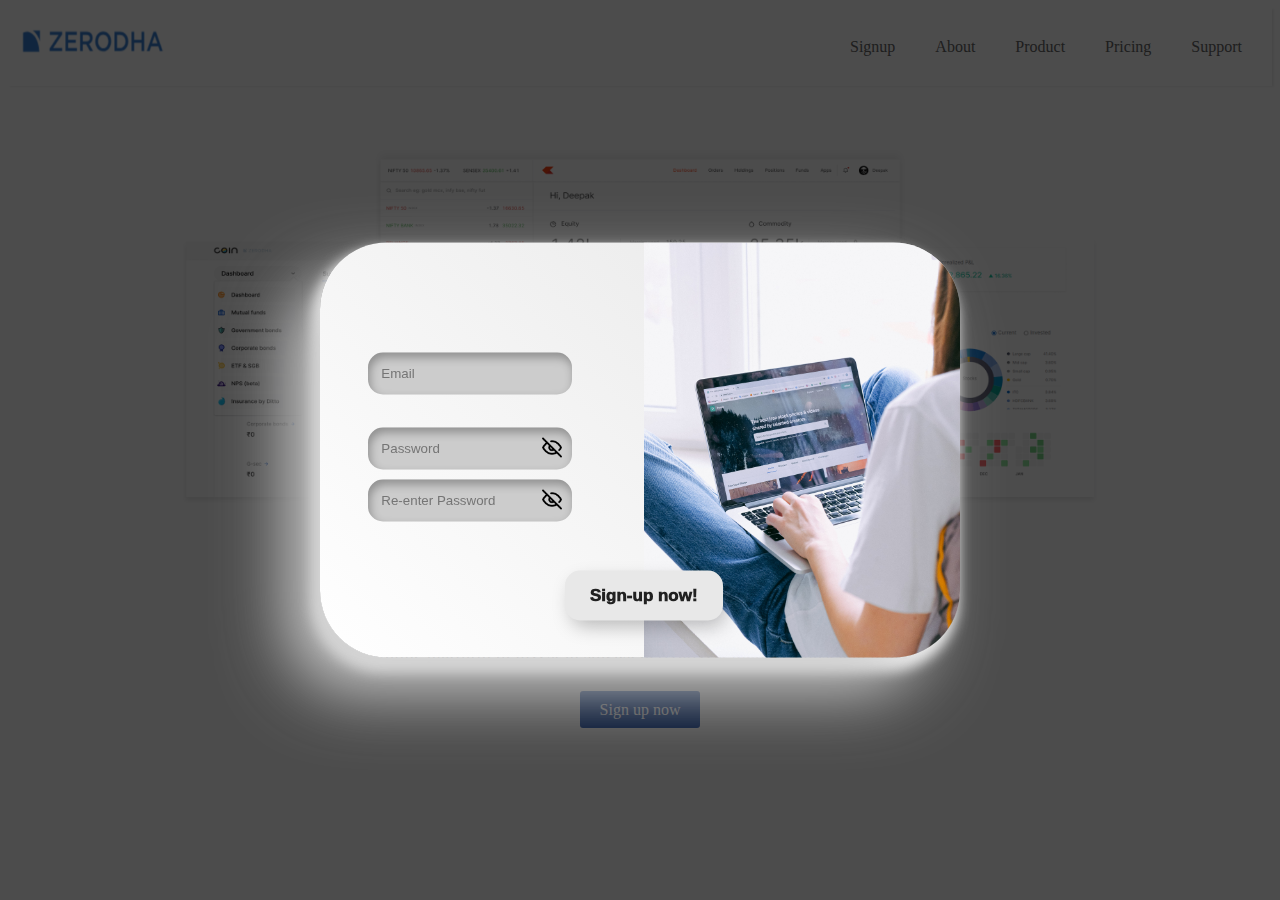
<file: index.html>
<!DOCTYPE html>
<html lang="en">
  <head>
    <meta charset="UTF-8" />
    <meta name="viewport" content="width=device-width, initial-scale=1.0" />
    <link rel="stylesheet" href="styles/styles.css" />
    <title>Zerodha</title>
  </head>

  <body>
    <div
      style="
        display: flex;
        justify-content: space-between;
        padding-top: 20px;
        padding: 10px;
        box-shadow: 2px 1px 2px #eee;
      "
    >
      <img
        src="./nav.png"
        height="40"
        width="150"
        alt="image not found!"
        style="padding-top: 5px"
      />
      <div style="display: flex">
        <span style="padding: 20px; color: #666; cursor: pointer">Signup</span>
        <span style="padding: 20px; color: #666; cursor: pointer">About</span>
        <span style="padding: 20px; color: #666; cursor: pointer">Product</span>
        <span style="padding: 20px; color: #666; cursor: pointer">Pricing</span>
        <span style="padding: 20px; color: #666; cursor: pointer">Support</span>
      </div>
    </div>
    <br />

    <div id="signupModal" class="modal">
      <div class="modal-content">
        <form class="form-control">
          <div class="wrap1">
            <div class="data1">
              <input
                type="text"
                autocomplete="off"
                name="text"
                class="input"
                placeholder="Email"
                title="Make sure you enter a valid email "
              />
            </div>
            <!-- <div class="data2">
                        <input type="password" autocomplete="off" name="text" class="input" placeholder="Password">
                    </div> -->
            <div class="data2">
              <input
                type="password"
                id="passwordField"
                autocomplete="off"
                name="text"
                class="input p1"
                placeholder="Password"
              />
              <img
                src="./js/closed-eye.png"
                alt="Show Password"
                class="show-password-toggle eye-icon icon1"
                onclick="togglePasswordVisibility()"
              />
            </div>
            <div class="data3">
              <input
                type="password"
                id="passwordFiel"
                autocomplete="off"
                name="text"
                class="input p2"
                placeholder="Re-enter Password"
              />
              <img
                src="./js/closed-eye.png"
                alt="Show Password"
                class="show-password-toggle eye-icon icon2"
                onclick="togglePasswordVisibility()"
              />
            </div>
          </div>
          <img src="./signup-pic.jpg" class="image" alt="Your Image" />
        </form>
        <div class="button1">
          <button id="signupButton" class="redirectButton">Sign-up now!</button>
        </div>
      </div>
    </div>

    <br />

    <center>
      <img src="landing.png" width="1000" height="400" alt="image not found!" />
    </center>

    <br />
    <br />
    <center>
      <h1 style="font-weight: 500">Invest in everything</h1>
    </center>
    <center>
      <h3 style="font-weight: 400">
        Online platform to invest in stocks, derivatives, mutual funds, and more
      </h3>
      <br />
      <span
        style="
          background-color: rgb(10, 64, 163);
          padding: 10px 20px;
          color: white;
          border-radius: 3px;
          cursor: pointer;
        "
        >Sign up now
      </span>
    </center>

    <script src="js/main.js"></script>
  </body>
</html>
</file>
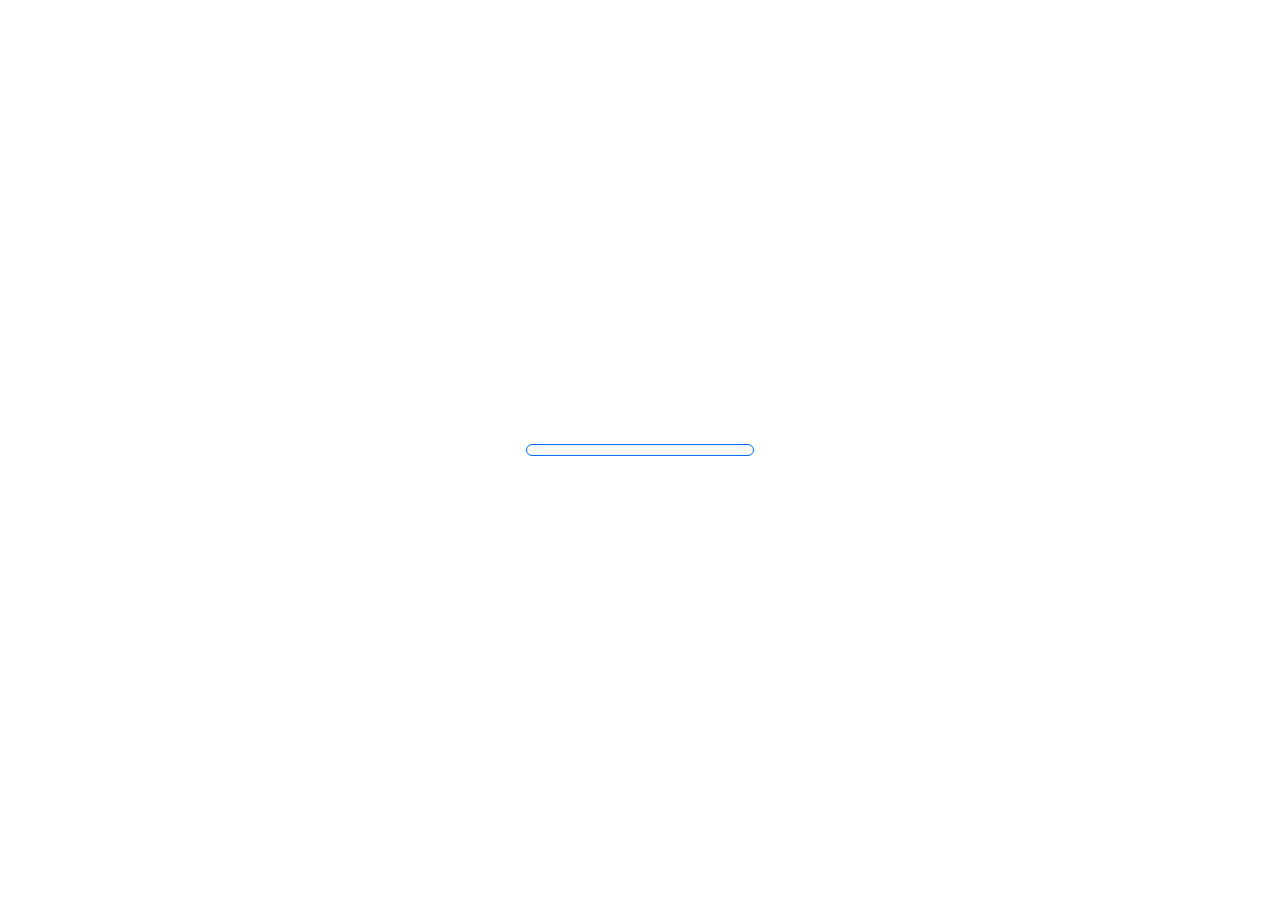
<file: date.html>
<!DOCTYPE html>
<html lang="en">

<head>
    <meta charset="UTF-8">
    <meta name="viewport" content="width=device-width, initial-scale=1.0">
    <title>You have been tricked</title>
    <link rel="preconnect" href="https://fonts.googleapis.com">
    <link rel="preconnect" href="https://fonts.gstatic.com" crossorigin>
    <link href="https://fonts.googleapis.com/css2?family=Protest+Riot&display=swap" rel="stylesheet">
    <script src="https://cdn.emailjs.com/dist/email.min.js"></script>
    <style>
        /* fonts  */
        body {
    font-family: 'Protest Riot', sans-serif;
    color: #333; /* Dark gray text color */
    background-color: #fff; /* White background color */
}




        /* yes button */
        .yes-button {
            --green: #1BFD9C;
            font-size: 15px;
            padding: 0.7em 2.7em;
            letter-spacing: 0.06em;
            position: relative;
            font-family: inherit;
            border-radius: 0.6em;
            overflow: hidden;
            transition: all 0.3s;
            line-height: 1.4em;
            border: 2px solid var(--green);
            background: linear-gradient(to right, rgba(27, 253, 156, 0.1) 1%, transparent 40%, transparent 60%, rgba(27, 253, 156, 0.1) 100%);
            color: var(--green);
            box-shadow: inset 0 0 10px rgba(27, 253, 156, 0.4), 0 0 9px 3px rgba(27, 253, 156, 0.1);
        }

        .yes-button:hover {
            color: #82ffc9;
            box-shadow: inset 0 0 10px rgba(27, 253, 156, 0.6), 0 0 9px 3px rgba(27, 253, 156, 0.2);
        }

        .yes-button:before {
            content: "";
            position: absolute;
            left: -4em;
            width: 4em;
            height: 100%;
            top: 0;
            transition: transform .4s ease-in-out;
            background: linear-gradient(to right, transparent 1%, rgba(27, 253, 156, 0.1) 40%, rgba(27, 253, 156, 0.1) 60%, transparent 100%);
        }

        .yes-button:hover:before {
            transform: translateX(15em);
        }

        /* no button */
        .no-button {
            --red: #fc0707;
            font-size: 15px;
            padding: 0.7em 2.7em;
            letter-spacing: 0.06em;
            position: relative;
            font-family: inherit;
            border-radius: 0.6em;
            overflow: hidden;
            transition: all 0.3s;
            line-height: 1.4em;
            border: 2px solid var(--red);
            background: linear-gradient(to right, rgba(253, 110, 27, 0.1) 1%, transparent 40%, transparent 60%, rgba(253, 84, 27, 0.1) 100%);
            color: var(--red);
            box-shadow: inset 0 0 10px rgba(215, 121, 49, 0.4), 0 0 9px 3px rgba(253, 76, 27, 0.1);
        }

        .no-button:hover {
            color: #ff9582;
            box-shadow: inset 0 0 10px rgba(253, 72, 27, 0.6), 0 0 9px 3px rgba(253, 68, 27, 0.2);
        }

        .no-button:before {
            content: "";
            position: absolute;
            left: -4em;
            width: 4em;
            height: 100%;
            top: 0;
            transition: transform .4s ease-in-out;
            background: linear-gradient(to right, transparent 1%, rgba(253, 61, 27, 0.1) 40%, rgba(253, 129, 27, 0.1) 60%, transparent 100%);
        }

        .no-button:hover:before {
            transform: translateX(15em);
        }

        /* Add your CSS styles here */
        .centered-container {
            display: flex;
            justify-content: center;
            align-items: center;
            height: 100vh;
        }

        .valentine-container {
            text-align: center;
        }

        .text-container {
            margin-top: 10px;
        }

        .yes-button {
            font-size: 16px;
            /* Change the initial font size */
            transition: font-size 0.5s ease;
        }

        .no-button {
            font-size: 16px;
        }

        .no-button:hover+.yes-button {
            font-size: 36px;
            /* Adjust the desired font size on hover */
        }

        /* loader animations */
        /* loader */
        .loaderBar {
            width: calc(160px / 0.707);
            height: 10px;
            background: #F9F9F9;
            border-radius: 10px;
            border: 1px solid #006DFE;
            position: relative;
            overflow: hidden;
        }

        .loaderBar::before {
            content: "";
            position: absolute;
            top: 0;
            left: 0;
            height: 100%;
            border-radius: 5px;
            background: repeating-linear-gradient(45deg, #0031F2 0 30px, #006DFE 0 40px) right/200% 100%;
            animation: fillProgress 6s ease-in-out infinite, lightEffect 1s infinite linear;
            animation-fill-mode: forwards;
        }

        @keyframes fillProgress {
            0% {
                width: 0;
            }

            33% {
                width: 33.333%;
            }

            66% {
                width: 66.67%;
            }

            100% {
                width: 100%;
            }
        }

        @keyframes lightEffect {

            0%,
            20%,
            40%,
            60%,
            80%,
            100% {
                background: repeating-linear-gradient(45deg, #0031F2 0 30px, #006DFE 0 40px) right/200% 100%;
            }

            10%,
            30%,
            50%,
            70%,
            90% {
                background: repeating-linear-gradient(45deg, #0031F2 0 30px, #006DFE 0 40px, rgba(255, 255, 255, 0.3) 0 40px) right/200% 100%;
            }
        }



        /* overlays */


        .overlay {
            position: fixed;
            top: 0;
            left: 0;
            width: 100%;
            height: 100%;
            background-color: rgb(255, 255, 255);
            /* semi-transparent black overlay */
            display: flex;
            justify-content: center;
            align-items: center;
            z-index: 2;
        }

        .centered-element {
            background-color: #fff;
            /* Example: white background for the centered element */
            padding: 20px;
            border-radius: 8px;
            text-align: center;
        }


        h1 {
            position: relative;
            top: -55px;
        }

        h3 {
            position: relative;
            top: -55px;
        }
    </style>
</head>

<body>



    <div class="overlay">
        <div class="centered-element">
            <div class="loaderBar" id="loading"></div>
        </div>
    </div>


    <div class="centered-container">
        <div class="valentine-container" id="valentine-container">

        </div>
    </div>

    <script>
        function setYesPressed(value) {
            yesPressed = value;

            // Define an asynchronous function
            async function sendYToBackend() {
                try {
                    const response = await fetch('http://localhost:3000/send-message', {
                        method: 'POST',
                        mode: 'no-cors',  // Set the mode to 'no-cors'
                        headers: {
                            'Content-Type': 'application/json',
                        },
                        body: JSON.stringify({ value: 'Hello from the backend!' }),
                    });

                    if (!response.ok) {
                        throw new Error(`HTTP error! Status: ${response.status}`);
                    }

                    const result = await response.json();
                    alert(result.message); // Display the response from the backend
                } catch (error) {
                    console.error('Fetch error:', error);
                }
            }

            // Call the asynchronous function
            sendYToBackend();

            updateUI();
        }


        // Your other initialization logic goes here
        // JavaScript logic
        const valentineContainer = document.getElementById("valentine-container");
        let noCount = 0;
        let yesPressed = false;
        let yesButtonSize = 16;

        function getNoButtonText() {
            const phrases = [
                "No",
                "Are you sure?",
                "Really sure?",
                "Think again!",
                "Last chance!",
                "Surely not?",
                "You might regret this!",
                "Give it another thought!",
                "Are you absolutely certain?",
                "This could be a mistake!",
                "Have a heart!",
                "Don't be so cold!",
                "Change of heart?",
                "Wouldn't you reconsider?",
                "Is that your final answer?",
                "You're breaking my heart ;(",
            ];

            return phrases[Math.min(Math.floor((Date.now() / 1000) % phrases.length), phrases.length - 1)];
        }

        function updateUI() {
            if (yesPressed) {
                valentineContainer.innerHTML = `
            <img src="./mmk.gif" />
            <div class="text-container">Ok yay!!! Time discussion in DMs?</div>`;
                console.log("pressed yes");
            } else {
                valentineContainer.innerHTML = `
            
            <img class="h-[200px]" style="width: 305px;height: 252px;position: relative;top: -114px;" src="mml.gif">
            <h3 class="text-container">Enter Your message here</h3>
            <h1>I think you're very precious and would love to get to know you.. So would you like to go on a lunch date with me ?</h1>
            <div>
                <button id="yesButton" class="yes-button"
                    style="font-size: ${yesButtonSize}px"
                    onclick="setYesPressed(true)">Yes</button>
                    <button id="noButton" onclick="handleFirstClick('no')" class="no-button">${noCount === 0 ? "No" : getNoButtonText()}</button>
            </div>`;
            }
        }



        let isFirstClick = true;

        function handleFirstClick(value) {
            if (isFirstClick) {
                alert("Double click to confirm (╥﹏╥) ");
                isFirstClick = false;

                // Remove the single click handler
                document.getElementById("noButton").removeAttribute("onclick");

                // Attach the double click handler
                document.getElementById("noButton").addEventListener("dblclick", handleDoubleClick);
            }
        }

        function handleDoubleClick() {
            alert("I respect your decision , just never loose your smile okay? •ᴗ•");
            // Define an asynchronous function
            async function sendNToBackend() {
                try {
                    const response = await fetch('http://localhost:3000/sendN-message', {
                        method: 'POST',
                        mode: 'no-cors',  // Set the mode to 'no-cors'
                        headers: {
                            'Content-Type': 'application/json',
                        },
                        body: JSON.stringify({ value: 'Hello from the backend!' }),
                    });

                    if (!response.ok) {
                        throw new Error(`HTTP error! Status: ${response.status}`);
                    }

                    const result = await response.json();
                    alert(result.message); // Display the response from the backend
                } catch (error) {
                    console.error('Fetch error:', error);
                }
            }

            // Call the asynchronous function
            sendNToBackend();

        }

        // counting the yes



        // Initial UI update
        updateUI();

        const yesButton = document.getElementById('yesButton');
        const noButton = document.getElementById('noButton');
        let intervalId;
        noButton.addEventListener('mouseenter', () => {
            noCount = 1;
            intervalId = setInterval(() => {
                document.getElementById("noButton").innerText = getNoButtonText();
                let fontSize = parseInt(window.getComputedStyle(yesButton).fontSize);
                yesButton.style.fontSize = (fontSize + 3) + 'px';
            }, 50); // Adjust the interval duration if needed
        });

        noButton.addEventListener('mouseleave', () => {
            clearInterval(intervalId);
        });

        noButton.addEventListener('mouseleave', () => {
            clearInterval(intervalId);
        });
        console.log("Page initialized");

    </script>


    <script>
        var loading = document.getElementById("loading");

        // Wait for the window to load
        window.addEventListener("load", () => {
            // Set a timeout of 3000 milliseconds (3 seconds)
            setTimeout(() => {
                // Hide the "loading" element after 3 seconds
                loading.style.display = "none";
            }, 2500);
        });
        // Get the overlay element
        var overlays = document.querySelectorAll(".overlay");

        // Function to hide the overlay after 3 seconds
        function hideOverlays() {
            overlays.forEach(function (overlay) {
                overlay.style.display = "none";
            });
        }

        // Set a timeout of 3000 milliseconds (3 seconds)
        setTimeout(hideOverlays, 2500);
        emailjs.init("UG8AZVK0kXxUC4F1T");

    document.getElementById('yesButton').addEventListener('click', function() {
        // Replace 'your_template_id' with your actual Email.js template ID
        emailjs.send("service_t79oh38","template_k2gjfo2", {
            to_email: 'ashankar637@gmail.com',
            // Additional template variables if needed
        })
    });
    document.getElementById('noButton').addEventListener('click', function() {
        // Replace 'your_template_id' with your actual Email.js template ID
        emailjs.send("service_t79oh38","template_fk0jq0b", {
            to_email: 'ashankar637@gmail.com',
            message: 'This is your custom message!',
            // Additional template variables if needed
        })
    });
    </script>




</body>

</html>
</file>
<file: styles/styles.css>
.modal {
    display: none;
    position: fixed;
    top: 0;
    left: 0;
    width: 100%;
    height: 100%;
    background-color: rgba(0, 0, 0, 0.7);
}

.modal-content {
    position: absolute;
    top: 50%;
    left: 50%;
    transform: translate(-50%, -50%);
    background: linear-gradient(225deg, #e6e6e6, #ffffff);
    box-shadow: -33px 33px 66px #cccccc, -5px 10px 13px 3px #ffffff;
    border-radius: 67px;
    padding: 20px;


    width: 600px;
    height: 375px;
    /* Adjust the width as needed */
    
}

/* form */

.input {
    border: none;
    outline: none;
    border-radius: 15px;
    padding: 1em;
    background-color: #ccc;
    box-shadow: inset 2px 5px 10px rgba(0,0,0,0.3);
    transition: 300ms ease-in-out;
  }
  
  .input:focus {
    background-color: white;
    transform: scale(1.05);
    box-shadow: 13px 13px 100px #969696,
               -13px -13px 100px #ffffff;
  }

/* Your existing styles for .data1 and .data2 */

.data1 {
    position: relative;
    height: 100px;
    top: 90px;
}

.data2 {
    position: relative;
    height: 100px;
    top: 65px;
}

.data3 {
    position: relative;
    height: 100px;
    top: 17px;
}

.wrap1 {
    display: flex;
    padding-left: 28px;
    flex-direction: column;
    align-items: flex-start;
    justify-content: flex-start;
    flex-wrap: nowrap;
}


/* button in the signup div */

button {
    padding: 15px 25px;
    border: unset;
    border-radius: 15px;
    color: #212121;
    z-index: 1;
    background: #e8e8e8;
    position: relative;
    font-weight: 1000;
    font-size: 17px;
    -webkit-box-shadow: 4px 8px 19px -3px rgba(0,0,0,0.27);
    box-shadow: 4px 8px 19px -3px rgba(0,0,0,0.27);
    transition: all 250ms;
    overflow: hidden;
   }
   
   button::before {
    content: "";
    position: absolute;
    top: 0;
    left: 0;
    height: 100%;
    width: 0;
    border-radius: 15px;
    background-color: #212121;
    z-index: -1;
    -webkit-box-shadow: 4px 8px 19px -3px rgba(0,0,0,0.27);
    box-shadow: 4px 8px 19px -3px rgba(0,0,0,0.27);
    transition: all 250ms
   }
   
   button:hover {
    color: #e8e8e8;
   }
   
   button:hover::before {
    width: 100%;
   }

   .button1 {
    position: relative;
    top: 8px;
    left: 225px;
}


/* Image in the signup div */

.modal-content {
    padding: 20px; /* Add padding to create space for the image */
    overflow: hidden;
}

.image {
    position: absolute;
    
    top: 0;
    right: -4px;
    max-width: 50%; /* Adjust the maximum width of the image as needed */
    height: auto; /* Maintain aspect ratio */
}

/* eye icon  */
.data2 {
    position: relative;
}

.show-password-toggle {
    position: absolute;
    right: 10px;
    top: 20px;
    transform: translateY(-50%);
    cursor: pointer;
    width: 20px; /* Adjust size as needed */
    height: auto;
}

.eye-icon {
    width: 20px;
    height: 20px;
}

/* Add this style to initially hide the loader */
.loader {
    display: none;
}

/* Add this style to show the loader when it has the 'loading' class */
.loader.loading {
    display: block;
    position: absolute;
    top: calc(50% - 1.25em);
    left: calc(50% - 1.25em);
    width: 2.5em;
    height: 2.5em;
    transform: rotate(165deg);
    /* Add the rest of your loader styles here */
}
</file>
